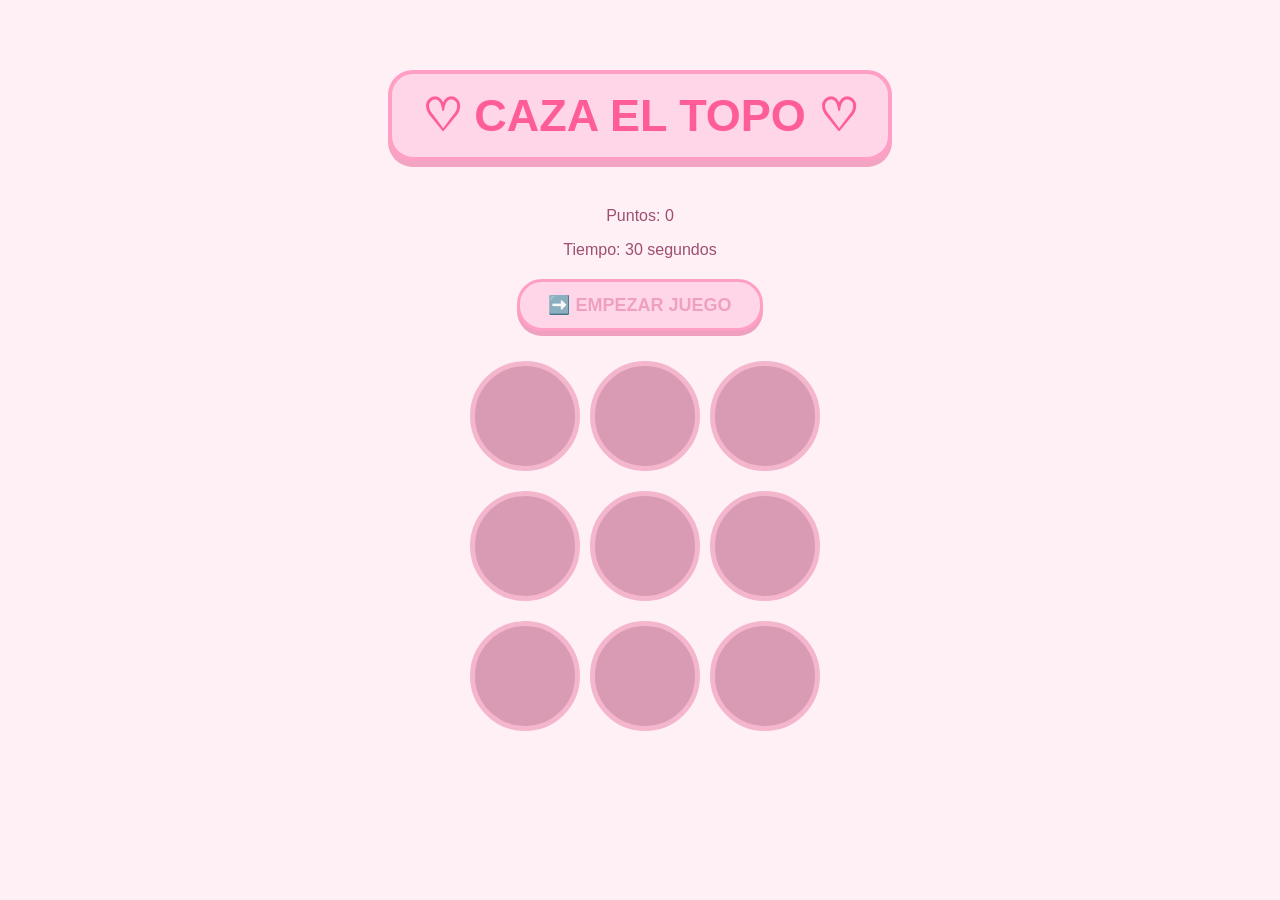
<file: Tema1/m1/index.html>
<!DOCTYPE html>

<html lang="es">
<head>

    <meta charset="UTF-8">
    <meta name="viewport" content="width=device-width, initial-scale=1.0">
    <title>Caza el topo</title>
    <link rel="stylesheet" href="style.css">

</head>
<body>

    <div class="juego-container">
        
        <h1>♡ CAZA EL TOPO ♡</h1>
        <p>Puntos: <span id = "puntos">0</span></p>
        <p>Tiempo: <span id = "tiempo">30</span> segundos</p>
        <button id = "empezar">➡️ EMPEZAR JUEGO</button>
        <button id = "reiniciar">🎮 JUGAR OTRA VEZ</button>

        <div class="grid">

            <div class="hole" id="1"><div class="topo">🐭</div></div>
            <div class="hole" id="2"><div class="topo">🐭</div></div>
            <div class="hole" id="3"><div class="topo">🐭</div></div>
            <div class="hole" id="4"><div class="topo">🐭</div></div>
            <div class="hole" id="5"><div class="topo">🐭</div></div>
            <div class="hole" id="6"><div class="topo">🐭</div></div>
            <div class="hole" id="7"><div class="topo">🐭</div></div>
            <div class="hole" id="8"><div class="topo">🐭</div></div>
            <div class="hole" id="9"><div class="topo">🐭</div></div>

        </div>
    </div>

<script src="script.js"></script>
</body>
</html>
</file>
<file: Tema1/m1/style.css>
/* estilo general de la pagina */
body{
    font-family: "Arial Rounded MT Bold", Arial, sans-serif;
    text-align: center;
    background-color: #fff0f6;
    color: #9c4f70;
    cursor: crosshair;
}

/*estilo del titulo*/
h1{
    color: #ff5c9a;
    font-size: 45px;
    font-family: "Arial Rounded MT Bold", "Arial Black", Arial, sans-serif;
    font-weight: 900;

    background-color: #ffd6e7;
    padding: 15px 30px;
    border-radius: 25px;

    display: inline-block;
    border: 4px solid #ff9fc5;
    box-shadow: 0 6px 0 #f3a4c3;
    animation: rebote 1.5s infinite;
}

/*animacion del titulo*/
@keyframes rebote {
    0%, 100%{ 
        transform: translateY(0) scale(1);
    }

    50%{
        transform: translateY(-10px) scale(1.03);
    }
}

/*contenedor principal del juego*/
.juego-container{
    margin-top: 40px;
}

/*cuadricula de los agujeros*/
.grid{
    display: grid;
    grid-template-columns: repeat(3, 100px);
    gap: 20px;
    justify-content: center;
    margin-top: 30px;
}

/*estilo de cada agujero*/
.hole{
    width: 100px;
    height: 100px;
    background-color: #d99ab4;

    border-radius: 50%;
    border: 5px solid #f4b6cd;
}

/*estilo del topo*/
.topo{
    display: none;
    font-size: 60px;
}

/*cuando el topo tiene la clase activa, se muestra*/
.topo.activo{
    display: block;
    animation: aparecer 0.25s ease;
}

/*animacion del topo*/
@keyframes aparecer {
    from{
        transform: scale(0.3);
    }

    to{
        transform: scale(1);
    }
}

/*estilo de los botones empezar y reiniciar*/
#empezar, 
#reiniciar{
    margin: 20px auto;
    padding: 12px 28px;

    font-size: 18px;
    font-weight: bold;
    font-family: "Arial Rounded MT Bold", Arial, sans-serif;

    border: 3px solid #ff9fc5;
    border-radius: 25px;

    background-color: #ffd6e7;
    color: #efa0bf;
    box-shadow: 0 5px 0 #efa0bf;

    transition: 0.2s;
    cursor: pointer;
}

/*efecto cuando pasamos sobre los botones*/
#empezar:hover,
#reiniciar:hover{

    background-color: #ffb9d4;
    transform: scale(1.05);
}

/*efecto al pulsar*/
#empezar:active,
#reiniciar:active{

    transform: translateY(4px);
    box-shadow: 0 1px 0 #efa0bf;
}

#empezar {
    display: block;
}

#reiniciar {
    display: none;
}

/*estilos del modo oscuro*/
.modo-oscuro{
    background-color: #3b2733;
    color: #ffd6e7;
}

.modo-oscuro h1{
    background-color: #6b4055;
    color: #ffb6d3;
    border-color: #d87fa4;
}

.modo-oscuro p{
    color: #ffc1da;
}

.modo-oscuro .hole{
    background-color: #6d4558;
    border-color: #9e607c;
}
</file>
